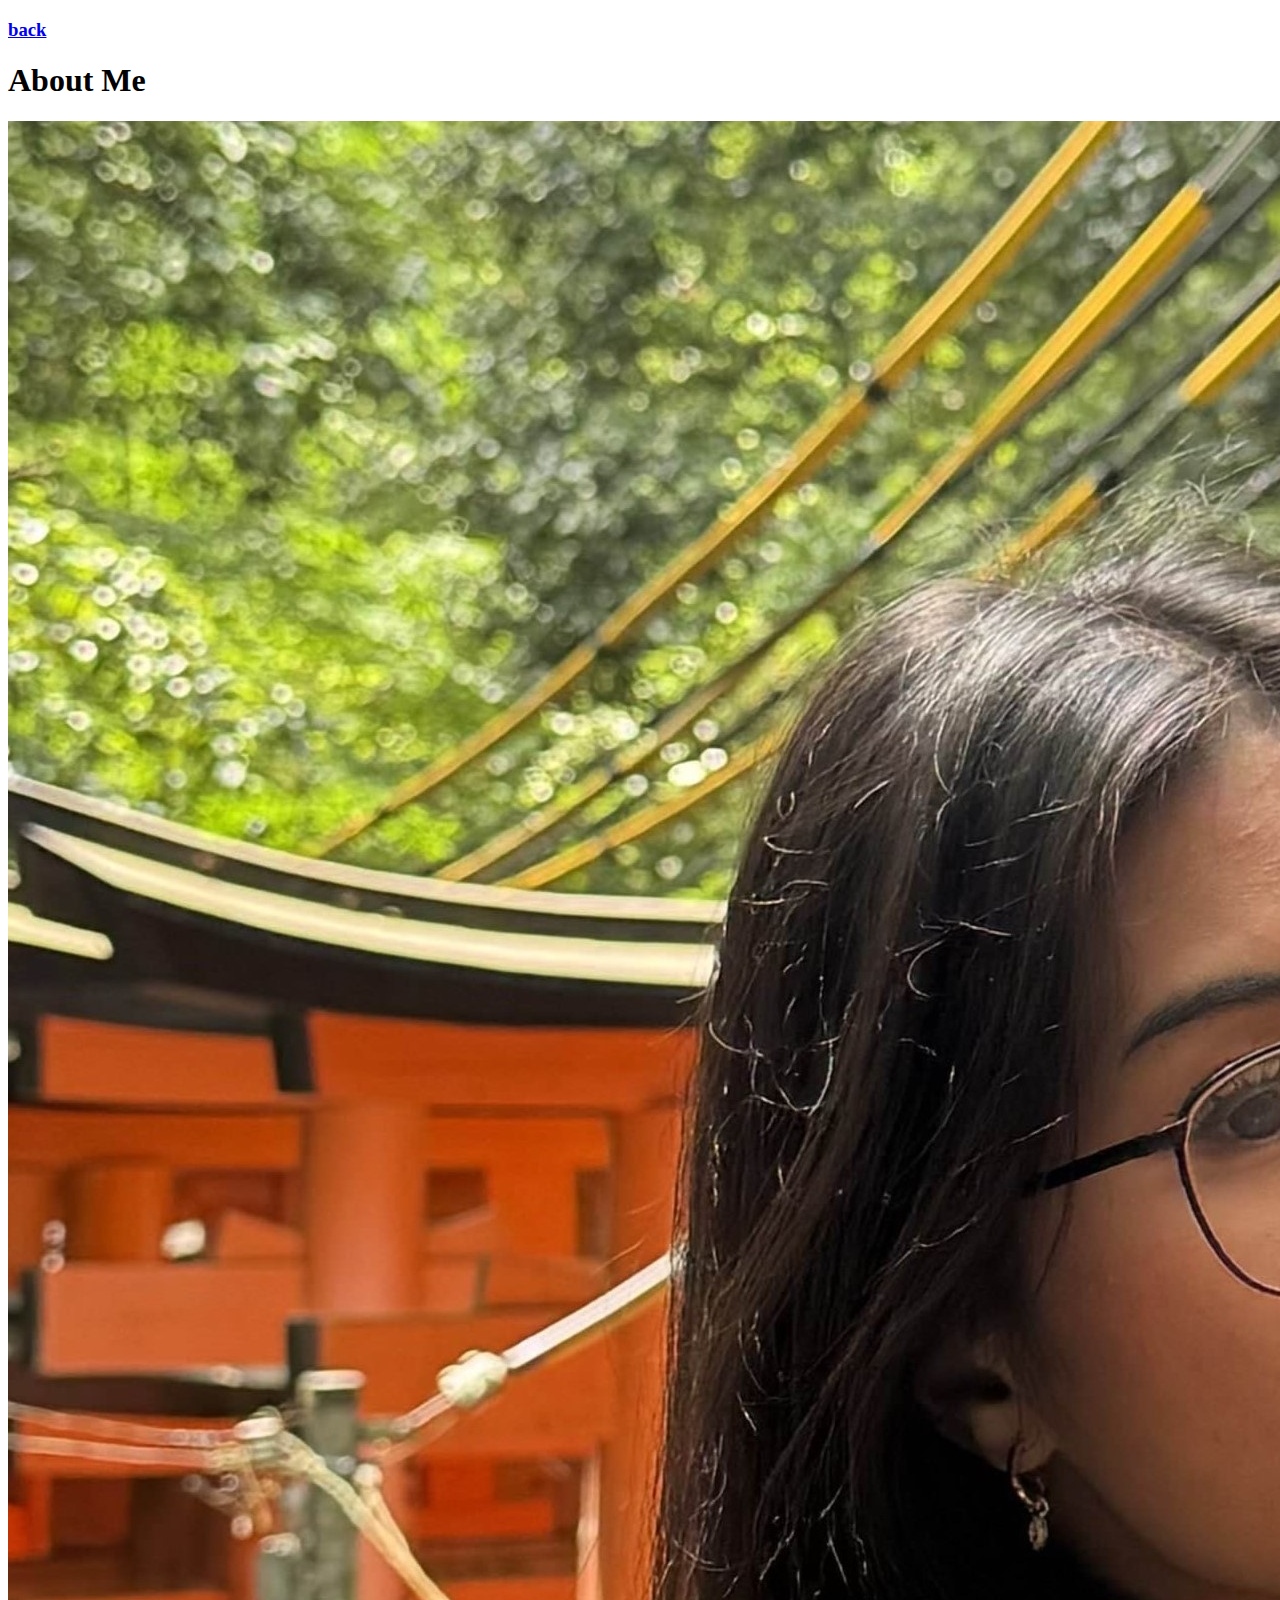
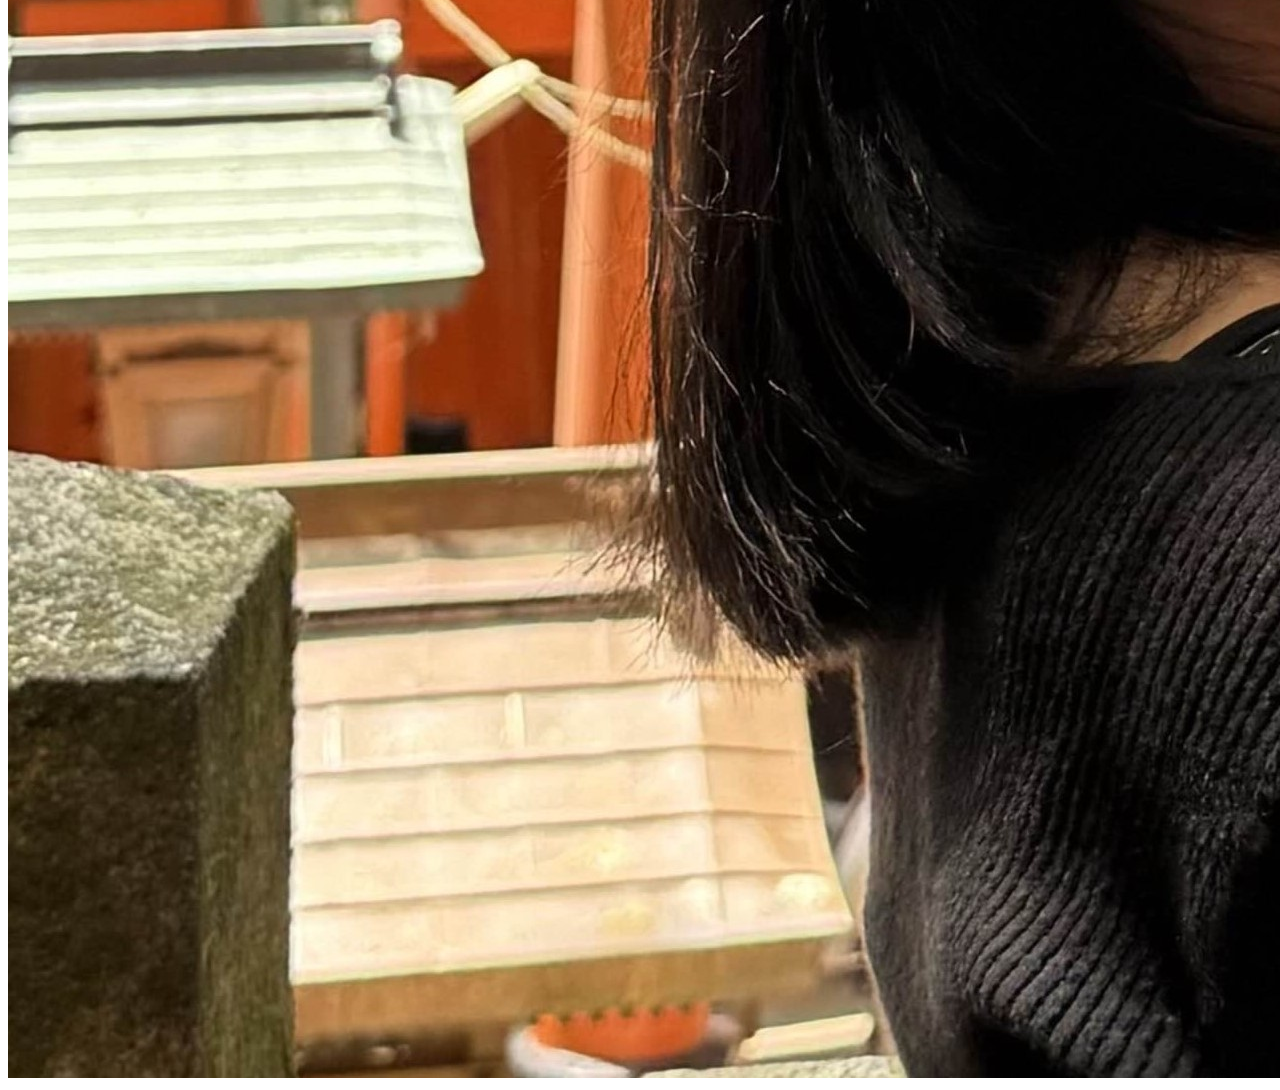
<file: aboutme.html>
<!DOCTYPE html>
<html>
    <head>
        <title>About Me</title>
    </head>
    <h3><a href="./index.html">back</a></h3>
    <body>
        <div>
            <h1>About Me</h1>
            <img src="img/image.jpg">
        </div>
    </body>
</html>
</file>
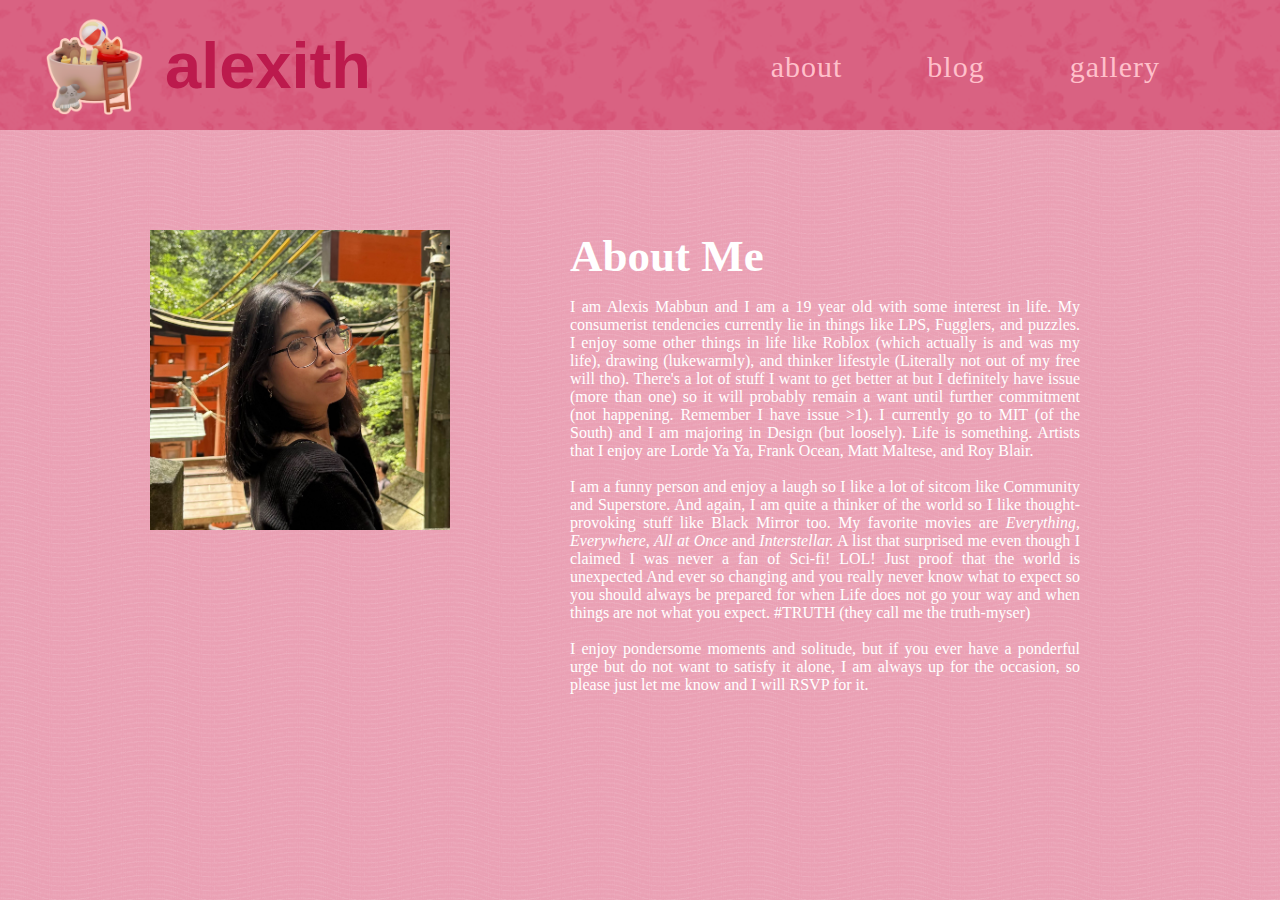
<file: alexith-main/alexith-main/aboutme.html>
<!DOCTYPE html>
<html>
    <head>
        <title>‧₊˚❀ ༉‧₊˚. about | alexith</title>
        <link href="css/style2.css" rel="stylesheet">
        <link rel="icon" type="image/x-icon" href="img/rainy sticky.png">
    </head>
    <body>
    <header class="header" id="top">
        <a href="index.html" class="home">
        <h1 class="name">alexith</h1>
        </a>
        <nav>
            <ul class="navbar">
                <li><a href="gallery.html">gallery</a></li>
                <li><a href="blog.html">blog</a></li>
                <li><a href="aboutme.html">about</a></li>
            </ul>
        </nav>
    </header>
    <div class="page">
            <img src="img/image.jpg" width="300" height="300">
            <div class="desc">
            <h2 class="abt">About Me</h2>
              <p>   I am Alexis Mabbun and I am a 19 year old with some interest in life. My consumerist tendencies
                currently lie in things like LPS, Fugglers, and puzzles. I enjoy some other things in life like
                Roblox (which actually is and was my life), drawing (lukewarmly), and thinker lifestyle (Literally not out of my free will tho).
                There's a lot of stuff I want to get better at but I definitely have issue (more than one) so it will probably remain a want until further commitment (not happening. Remember I have issue >1).
                I currently go to MIT (of the South) and I am majoring in Design (but loosely). Life
                is something. Artists that I enjoy are Lorde Ya Ya, Frank Ocean, Matt Maltese, and Roy Blair.<br><br>
                    I am a funny person and enjoy a laugh so I like a lot of sitcom like Community and Superstore.
                And again, I am quite a thinker of the world so I like thought-provoking stuff like Black Mirror too. My favorite movies are 
                <em>Everything, Everywhere, All at Once</em> and <em>Interstellar.</em> A list that surprised me
                even though I claimed I was never a fan of Sci-fi! LOL! Just proof that the world is unexpected And
                ever so changing and you really never know what to expect so you should always be prepared for when Life
                does not go your way and when things are not what you expect. #TRUTH (they call me the truth-myser)<br><br>
                    I enjoy pondersome moments and solitude, but if you ever have a ponderful urge but do not want
                to satisfy it alone, I am always up for the occasion, so please just let me know and I will RSVP for it.
              </p>
            </div>
    </div>
    </body>
</html>
</file>
<file: alexith-main/alexith-main/css/style2.css>
/* background */

html {
    overflow-y:scroll;
}
body {
    background-color: #eaa0b4;
    background-image: url("../img/wavecut.png");
    background-blend-mode: lighten;
    background-size:150px;
    background-repeat: repeat;
    color: white;
    margin: 0px;
    font-family: "Tahoma";
}

/* header */
h1 {
    padding-left:30px;
    display:flex;
    align-items:center;
    margin-top:0px;
    margin-bottom:0px;
    text-decoration:none;
}

.name {
    font-family:'Poppins', 'Montserrat', 'Impact', sans-serif;
    font-size: 65px;
    font-weight: 800;
    color:rgb(188, 26, 77);
    text-align:middle;
    text-decoration:none;
}

h1::before {
    content: "";
    display: inline-block;
    width: 100px;
    height: 100px;
    background-image: url("../img/BOWL STICKU.png");
    background-repeat: no-repeat;
    background-size: 100%;
    background-position:bottom;
    margin-right:20px;
    margin-top:0px;
}

.header {
    display:flex;
    padding: 15px;
    background: #d96282;
    background-image:url("../img/gray-floral.png");
    background-blend-mode:color-burn;
    background-repeat:repeat;
    background-size:250px;
    vertical-align: baseline;
    height: 100px;
    justify-content:space-between;
}

/*navigation bar*/

.home {
    text-decoration:none;
}

.navbar {
    list-style-type:none;
    margin:0;
    padding:0;
    overflow:hidden;
    float:right;
    padding-right:30px;
}

ul li {
    margin-top:35px;
    font-family:'Poppins', 'Montserrat', 'Roboto';
    font-size:30px;
    float:right;
    gap:30px;
    text-decoration:none;
    margin-right:65px;
}


li a{
    display:block;
    color:pink;
    padding:0px 10px;
    text-decoration:none;
    letter-spacing:1px;
}

li:hover{
    background-color:#c2375c;
    border-radius:50px;
    color:rgb(236, 178, 193);
}

/*
==================================================
--------------------------------------------------
                  END OF HEADER
--------------------------------------------------
==================================================
*/

 /*~~~~~~~~~~~~~~~~~~~~~~~~
 about me ish
~~~~~~~~~~~~~~~~~~~~~~~~~~~ */

.page {
    display:flex;
    gap:20px;
    text-align:justify;
    margin:100px;
    margin-left:150px;
}

.desc {
    margin-left:100px;
    margin-right:100px;
}

h2 {
    font-size:45px;
    margin-top:0px;
    margin-bottom:0px;
}

p {
    font-size: px;
}

 /*~~~~~~~~~~~~~~~~~~~~~~~~
blog homescreen
~~~~~~~~~~~~~~~~~~~~~~~~~~~ */

.blogposts {
    margin: 40px 75px 25px 75px;
}

.blogtitle {
    font-size:40px;
    font-family: 'Roboto', 'Tahoma','Arial', serif;
    letter-spacing:1px;
    font-weight:400;
    margin-bottom: 20px;
}


.artdirect {
    text-decoration:none;
    color:inherit;
    display:block;
}

.date {
    margin: 1px 0px 5px 0px;
}

.blogdisplay {
    display:flex;
    gap:50px;
    align-content:center;
    flex-wrap:wrap;
}

.artimg {
    margin-bottom:0px;
    border-radius:10px;
}

.bloginfo {
    font-family: 'Roboto';
    font-weight:100px;
    background-color:#d0466d;
    color:#ffd9e4;
    border-radius:20px;
    width:300px;
    height:auto;
    padding:20px;
}

.bloginfo:hover {
    font-family: 'Roboto';
    font-weight:100px;
    background-color:transparent;
    border-radius:18px;
    border:3px solid #d0466d;
    color:#b92451;
    width:295px;
    height:auto;
    padding:20px;
}

.arttitle {
    font-size:21px;
    margin-top:7px;
    margin-bottom: 2px;
}

.artdesc {
    font-size:15px;
    margin: 8px 0px 8px 0px;
}

ul.categories {
    list-style: none;
    display:flex;
    margin:0;
    justify-content:center;
    gap:7px;
    padding:0px;
    flex-wrap:wrap;
}

.categories li {
    font-family: 'Roboto';
    font-size:18px;
    margin:5px;
    padding: 2px 7px 2px 7px;
    background-color:#a30d3a;
    color:#fcc6d5;
    border-radius:25px;
}

.categories li:hover {
    font-family: 'Roboto';
    font-size:18px;
    color:#a30d3a;
    margin:5px;
    border:2px solid #a30d3a;
    border-radius:25px;
    background-color: #d0466d;
    padding:0px 7px 0px 7px;
}

 /*~~~~~~~~~~~~~~~~~~~~~~~~
blog post formatting
~~~~~~~~~~~~~~~~~~~~~~~~~~~ */

.back {
    margin:0px 0px 25px 0px;
    padding:0px;
    text-decoration:none;
    color:#d0466d;
}

.back:hover {
    color: #d0466d;
    background-color:#ffeff3;
    width:115px;
}

.backlink {
    text-decoration:none;
    color:#d0466d;
}

.blog {
    margin: 25px 105px 50px 115px;
}

.titledisplay {
    font-family: 'Roboto';
    font-weight:500px;
    background-color:#d0466d;
    background-image:url(../img/swirl.png);
    background-repeat:repeat;
    padding:15px;
    line-height:0.9;
    color:#ffebf0;
}

.infobar {
    display:flex;
    justify-content:space-between;
    background-color:#e27391;
    padding:5px 10px 5px 10px;
    color:#ffdce5;
    letter-spacing:1px;
    font-family:'Roboto';
}

.a-date {
    font-size:18px;
}

.a-genre {
    font-size:18px;
}

article {
    font-family: 'Roboto';
    font-size:18px;
    text-align:justify;
    margin: 0px 20px 0px 20px;
    color:#94062f;
}

.artsec img.img-right {
    margin-left:24px;
    margin-bottom:12px;
    float:right;
    border-radius: 15px;
}

.artsec img.img-left {
    margin-right:24px;
    margin-bottom:12px;
    float:left;
    border-radius:15px;
}

.artsec p{
    line-height:1.2;
    margin: 20px 0px 20px 0px;
}

.a-header {
    margin-bottom:2px;
}

.img-cap-r {
    width: 350px;
    float:right;
    margin-bottom:10px;
    align-items:center;
    display:flex;
    flex-direction:column;
    text-align:center;
    font-size:15px;
    color:#b6284c;
}

.img-cap-l {
    width:450px;
    text-wrap:inherit;
    margin:20px 40px 20px 0px;
    display:flex;
    flex-direction:column;
    flex-wrap:wrap;
    float:left;
    font-size:15px;
    color:#b6284c;
    align-items:center;
    text-align:center;
    padding:0px 40px 0px 0px;
}
</file>
